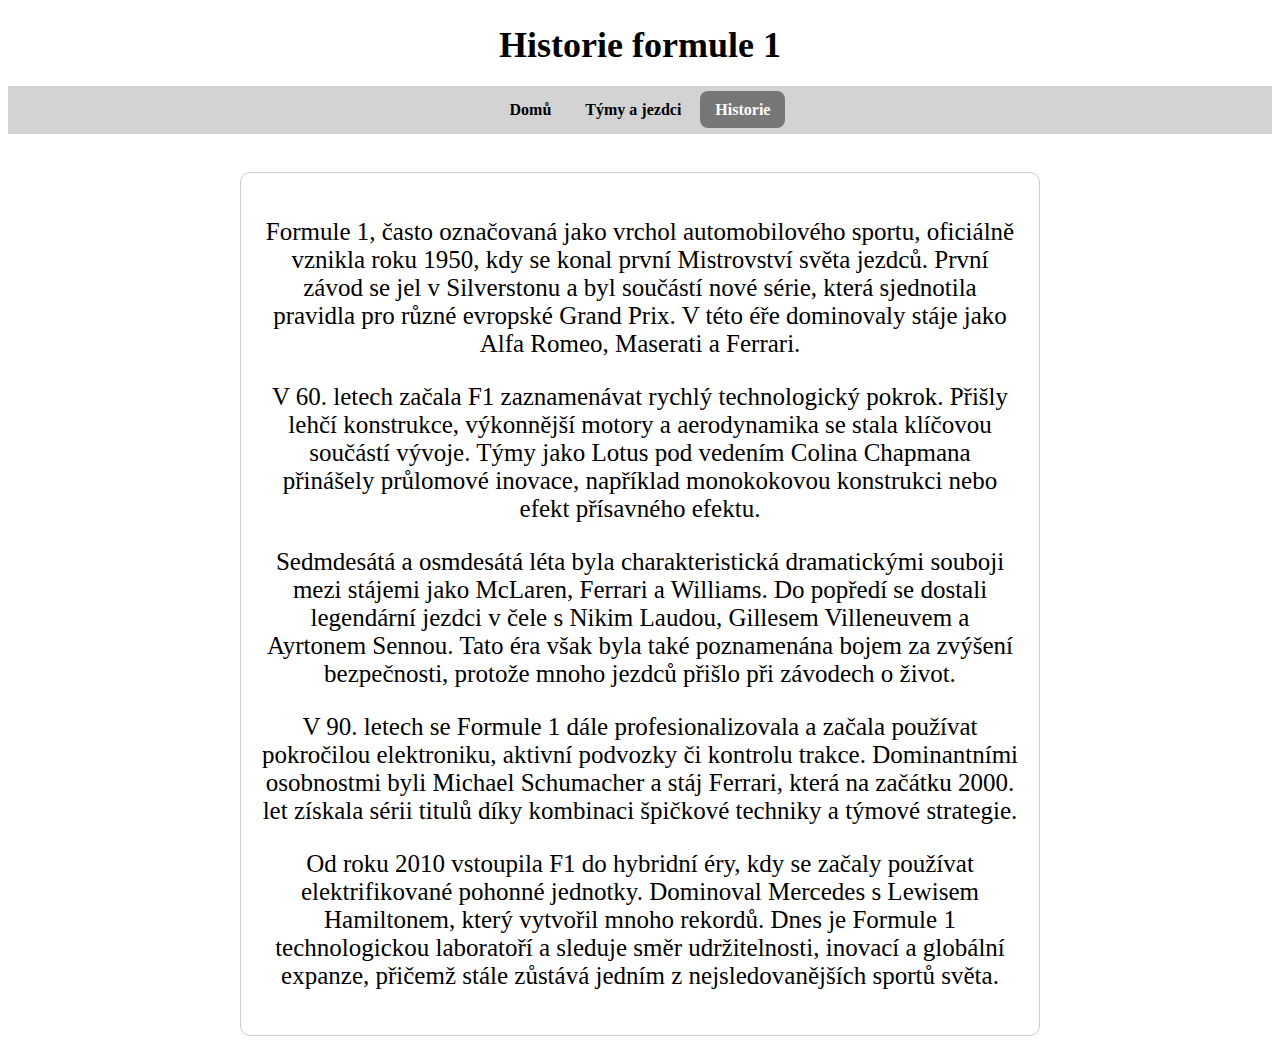
<file: historie.html>
<!DOCTYPE html>
<html lang="cs">
<head>
    <meta charset="UTF-8">
    <meta name="viewport" content="width=device-width, initial-scale=1.0">
    <link rel="stylesheet" href="style.css">
    <title>Historie</title>
</head>
<body>
    <h1  class="nastred">Historie formule 1</h1>

    <header class="hlavicka">
        <nav>
            <a href="index.html">Domů</a>
            <a href="tymy_jezdci.html">Týmy a jezdci</a>
            <a class="hlavni" href="historie.html">Historie</a>
        </nav>
    </header>

    <br>
    <div class="text-blok">
        <p>
            Formule 1, často označovaná jako vrchol automobilového sportu, oficiálně vznikla roku 1950, kdy se konal první 
            Mistrovství světa jezdců. První závod se jel v Silverstonu a byl součástí nové série, která sjednotila pravidla 
            pro různé evropské Grand Prix. V této éře dominovaly stáje jako Alfa Romeo, Maserati a Ferrari.
        </p>

        <p>
            V 60. letech začala F1 zaznamenávat rychlý technologický pokrok. Přišly lehčí konstrukce, výkonnější motory a 
            aerodynamika se stala klíčovou součástí vývoje. Týmy jako Lotus pod vedením Colina Chapmana přinášely průlomové 
            inovace, například monokokovou konstrukci nebo efekt přísavného efektu.
        </p>

        <p>
            Sedmdesátá a osmdesátá léta byla charakteristická dramatickými souboji mezi stájemi jako McLaren, Ferrari a Williams. 
            Do popředí se dostali legendární jezdci v čele s Nikim Laudou, Gillesem Villeneuvem a Ayrtonem Sennou. Tato éra 
            však byla také poznamenána bojem za zvýšení bezpečnosti, protože mnoho jezdců přišlo při závodech o život.
        </p>

        <p>
            V 90. letech se Formule 1 dále profesionalizovala a začala používat pokročilou elektroniku, aktivní podvozky či 
            kontrolu trakce. Dominantními osobnostmi byli Michael Schumacher a stáj Ferrari, která na začátku 2000. let získala 
            sérii titulů díky kombinaci špičkové techniky a týmové strategie.
        </p>

        <p>
            Od roku 2010 vstoupila F1 do hybridní éry, kdy se začaly používat elektrifikované pohonné jednotky. Dominoval Mercedes 
            s Lewisem Hamiltonem, který vytvořil mnoho rekordů. Dnes je Formule 1 technologickou laboratoří a sleduje směr 
            udržitelnosti, inovací a globální expanze, přičemž stále zůstává jedním z nejsledovanějších sportů světa.
        </p>
    </div>
</body>
</html>
</file>
<file: style.css>
h1 {
    font-size: 36px;
    margin-bottom: 20px;
}

.zvyraznit{
    color: red;
    font-weight: bold;
}
.team {
    display: flex;
    border: 5px solid rgb(201, 201, 201); 
    gap: 20px; 
    border-radius: 10px;
}

.team img {
    flex-shrink: 0;
}
.redbull{
    background-color: #1E41FF;
    color: white;
    font-size: 20px;
}
.Mercedes{
    background-color: #00D2BE;
    color: black;
    font-size: 20px;
}
.Ferrari{
    background-color: #DC0000;
    color: white;
    font-size: 20px;
}
.McLaren{
    background-color: #FF8700;
    color: black;
    font-size: 20px;
}
.Williams{
    background-color: #005AFF;
    color: white;
    font-size: 20px;
}
.RacingBulls{
    background-color: #1E41FF;
    color: white;
    font-size: 20px;
}
.AstonMartin{
    background-color: #006F62;
    color: white;
    font-size: 20px;
}
.Haas{
    background-color: #ff1414;
    color: black;
    font-size: 20px;
}
.Sauber{
    background-color: #09ff00;
    color: rgb(0, 0, 0);
    font-size: 20px;
}
.Alpine{
    background-color: #0090FF;
    color: white;
    font-size: 20px;
}

.nastred{
    text-align: center;
    display: block;      
    margin-left: auto;   
    margin-right: auto;
}

.text-blok {
    width: 60%;           
    margin:  auto;       
    text-align: center; 
    padding: 20px;        
    border: 1px solid #ccc;
    border-radius: 10px;
    font-size: 25px;
}

table {
    width: 70%;
    margin:  auto;
    border-collapse: separate;
    border-spacing: 0;
    font-family: 'Poppins', sans-serif;
    font-size: 16px;
    border-radius: 12px;
    overflow: hidden;
}

table th {
    align-items: center;
    background: #111;
    color: white;
    padding: 14px 10px;
    text-align: left;
    letter-spacing: 0.5px;
    font-weight: 600;
}

table td {
    padding: 12px 10px;
    background: #f5f5f5;
    border-bottom: 1px solid #e0e0e0;
}

table tr:hover td {
    background: #e9e9e9;
}

ul {
    width: 300px;
    margin: auto;
    padding: 20px;
    list-style: none;
    background: #f5f5f5;
    border-radius: 12px;
    box-shadow: 0 4px 15px rgba(0,0,0,0.15);
    font-family: 'Poppins', sans-serif;
    font-size: 18px;
}

ul li {
    padding: 10px 0;
    border-bottom: 1px solid #e0e0e0;
}

.hlavicka {
    width: 100%;
    background-color: #d3d3d3;
    display: flex;
    justify-content: center;
    align-items: center;
    margin: 20px 0;
    padding: 15px 0;
}


.hlavicka a {
    text-decoration: none;
    color: black;
    font-weight: bold;
    padding: 10px 15px;
    border-radius: 8px;
    transition: background-color 0.3s;
}

.hlavicka a:hover {
    background-color: #999999;
    color: white;
}

.hlavicka a.hlavni {
    background-color: #777777;
    color: white;
}
</file>
